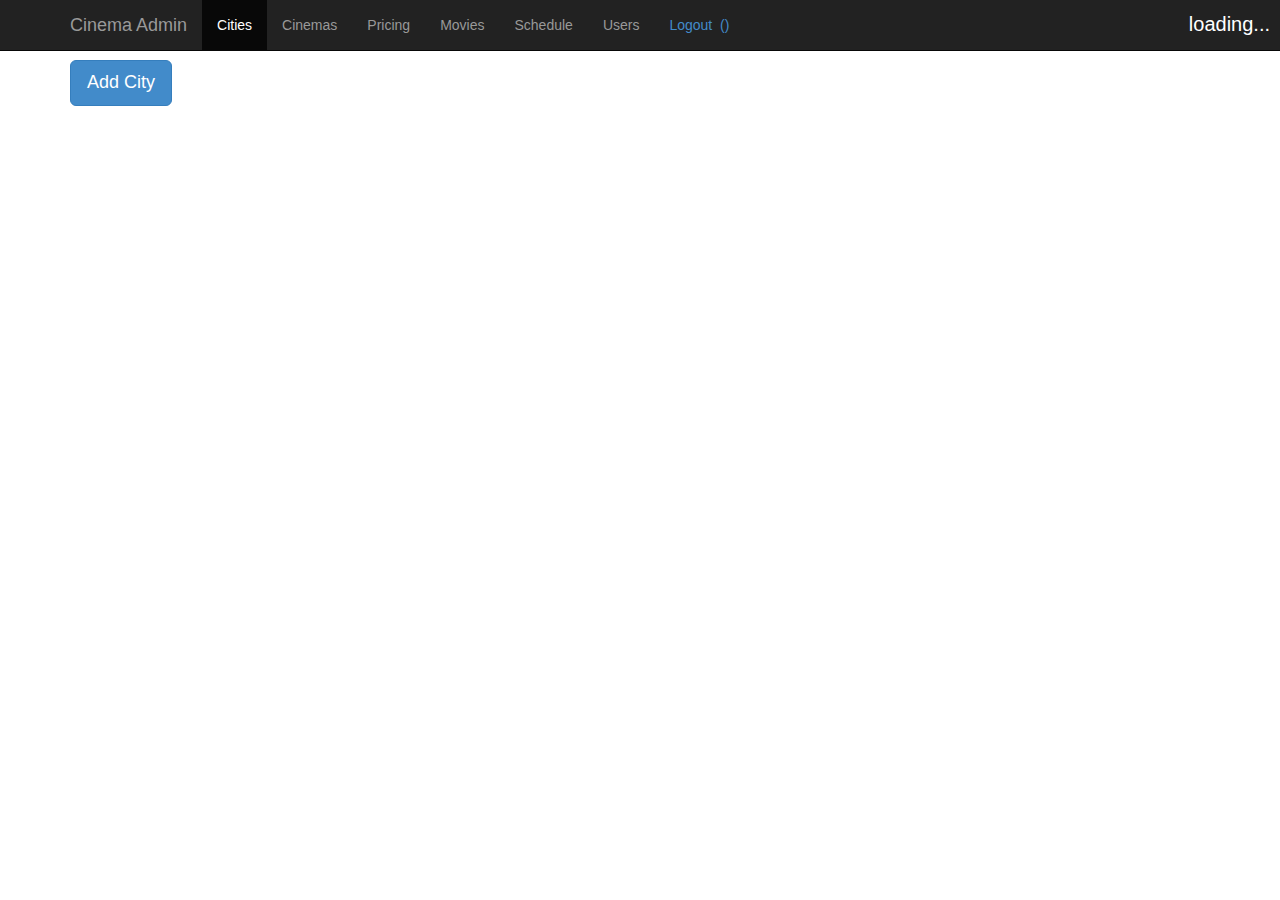
<file: admin/index.html>
<!DOCTYPE html>
<html lang="en">
  <head>
    <meta charset="utf-8">
    <meta name="viewport" content="width=device-width, initial-scale=1.0">
    <meta name="description" content="">
    <meta name="author" content="">
    <link rel="shortcut icon" href="./assets/ico/favicon.png">

    <title>Cinema Admin</title>

    <!-- Bootstrap core CSS -->
    <link href="./assets/css/bootstrap.min.css" rel="stylesheet">

    <!-- Custom styles for this template -->
    <link href="./assets/css/popcorn-admin.css" rel="stylesheet">
    
    
    

    <!-- HTML5 shim and Respond.js IE8 support of HTML5 elements and media queries -->
    <!--[if lt IE 9]>
      <script src="/assets/js/html5shiv.js"></script>
      <script src="/assets/js/respond.min.js"></script>
    <![endif]-->
  </head>

  <body  onLoad="GetApp();">
    <div class="navbar navbar-inverse navbar-fixed-top">
      <div class="container">
        <div class="navbar-header">
          <button type="button" class="navbar-toggle" data-toggle="collapse" data-target=".navbar-collapse">
            <span class="icon-bar"></span>
            <span class="icon-bar"></span>
            <span class="icon-bar"></span>
          </button>
          <a class="navbar-brand" href="#">Cinema Admin</a>
        </div>
        <div class="collapse navbar-collapse">
          <ul class="nav navbar-nav">
          	<li class="active"><a href="index.html">Cities</a></li>
            <li><a href="cinema.html">Cinemas</a></li>
            <li><a href="pricing.html">Pricing</a></li>
            <li><a href="movies.html">Movies</a></li>
            <li><a href="schedule.html">Schedule</a></li>
			<li><a href="users.html">Users</a></li>
 			<li class="colorRed"><a href="logout.html">Logout &nbsp;(<span class="adminName"></span>)</a></li>
          </ul>
        </div><!--/.nav-collapse -->        
      </div>
    </div>

    <div class="container">
      <div class="row">
        <div class="clear"></div>
         <div class="col-lg-12">
        <a id="addCity" href="javascript:void(0);" class="btn btn-primary btn-lg">Add City</a>
        </div>
         <div class="clear"></div>
        <div class="col-lg-12" id="todo-items">
        </div>
        
        
        
    </div><!-- /.container -->

		<!-- Modal -->
  <div class="modal fade" id="myModal" tabindex="-1" role="dialog" aria-labelledby="myModalLabel" aria-hidden="true">
    <div class="modal-dialog">
      <div class="modal-content">
        <div class="modal-header">
          <button type="button" class="close" data-dismiss="modal" aria-hidden="true">&times;</button>
          <h4 class="modal-title">Add City</h4>
        </div>
        <div class="modal-body">
        <div class="container">
        <div class="row">
             <div class="col-lg-12">
                <div class="col-lg-12">
                <div class="input-group col-lg-12">
                     <span class="label label-info">City Name </span> 
                    <input type="text" id="cityName" class="form-control" />
                </div>
               
                </div>
                </div>
                </div>
              <div class="clear"></div>
                  
                 </div>
             </div>
             </div>
        </div>
        <div class="modal-footer">
        <input type="hidden" id="cityId">
          <button type="button" class="btn btn-default" data-dismiss="modal">Cancel</button>
          <button type="button" class="btn btn-primary" id="add-item">Save</button>
        </div>
      </div><!-- /.modal-content -->
    </div><!-- /.modal-dialog -->
  </div><!-- /.modal -->
   <div class="loader">
      loading...
      </div>
    <!-- Bootstrap core JavaScript
    ================================================== -->
    <!-- Placed at the end of the document so the pages load faster -->
    <script src="./assets/js/jquery-2.0.3.min.js"></script>
    <script src="./assets/js/bootstrap.min.js"></script>
    <script src='./assets/js/MobileServices.Web-1.0.0.min.js'></script>
    <script type="text/javascript" src="./assets/js/ajaxupload.3.5.js" ></script>
    <script src="./assets/js/scripts_cities.js"></script>
    
  </body>
</html>
</file>
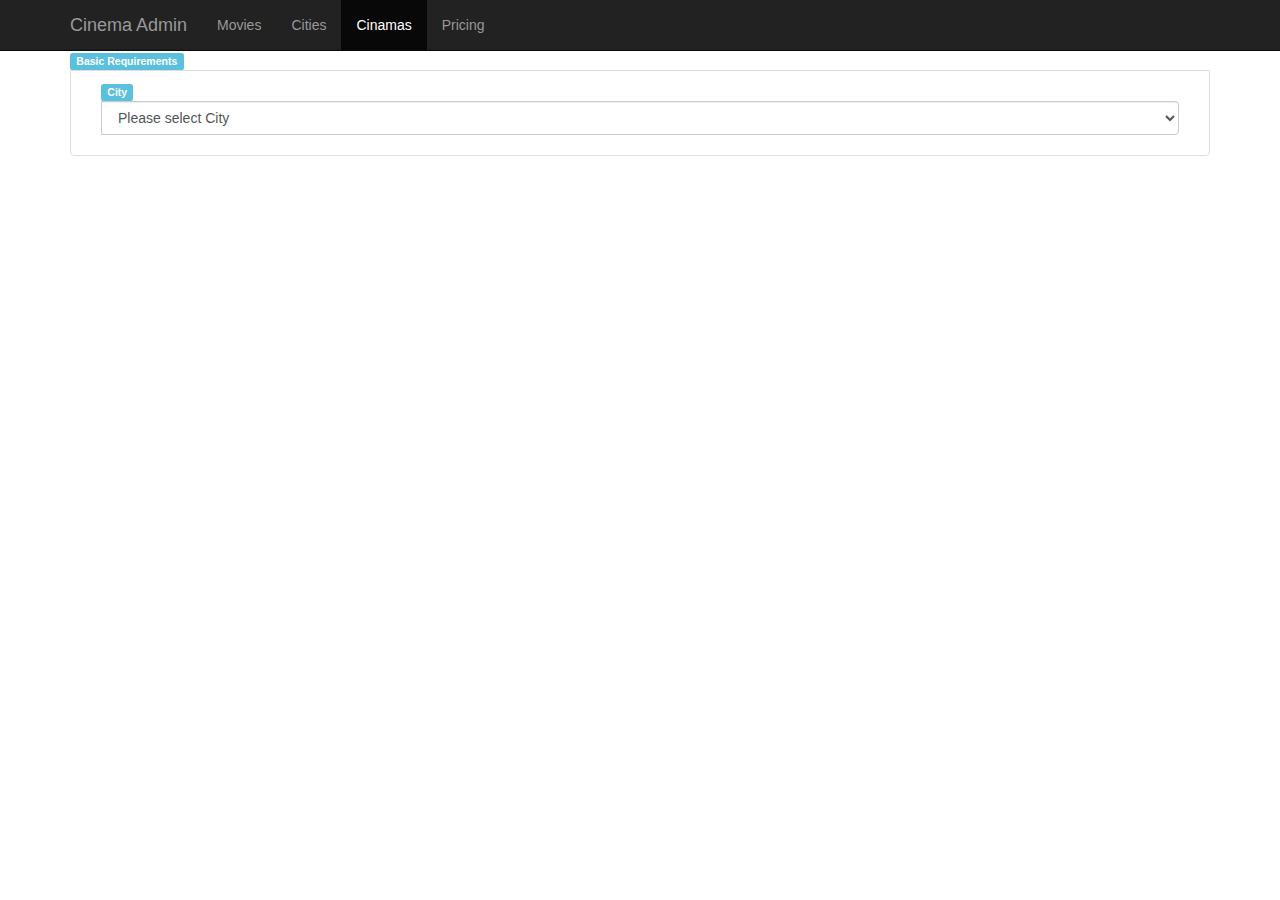
<file: cinema.html>
<!DOCTYPE html>
<html lang="en">
  <head>
    <meta charset="utf-8">
    <meta name="viewport" content="width=device-width, initial-scale=1.0">
    <meta name="description" content="">
    <meta name="author" content="">
    <link rel="shortcut icon" href="./assets/ico/favicon.png">

    <title>Cinema Admin</title>

    <!-- Bootstrap core CSS -->
    <link href="./assets/css/bootstrap.min.css" rel="stylesheet">

    <!-- Custom styles for this template -->
    <link href="./assets/css/popcorn-admin.css" rel="stylesheet">
    
    

    <!-- HTML5 shim and Respond.js IE8 support of HTML5 elements and media queries -->
    <!--[if lt IE 9]>
      <script src="/assets/js/html5shiv.js"></script>
      <script src="/assets/js/respond.min.js"></script>
    <![endif]-->
  </head>

  <body  onLoad="GetApp();">

    <div class="navbar navbar-inverse navbar-fixed-top">
      <div class="container">
        <div class="navbar-header">
          <button type="button" class="navbar-toggle" data-toggle="collapse" data-target=".navbar-collapse">
            <span class="icon-bar"></span>
            <span class="icon-bar"></span>
            <span class="icon-bar"></span>
          </button>
          <a class="navbar-brand" href="#">Cinema Admin</a>
        </div>
        <div class="collapse navbar-collapse">
          <ul class="nav navbar-nav">
            <li><a href="index.html">Movies</a></li>
            <li><a href="cities.html">Cities</a></li>
            <li class="active"><a href="cinema.html">Cinamas</a></li>
            <li><a href="pricing.html">Pricing</a></li>
          </ul>
        </div><!--/.nav-collapse -->        
      </div>
    </div>

    <div class="container">
      <div class="row">
      <div class="col-lg-12">
        <ul class="list-group">
        <span class="label label-info">Basic Requirements</span>
          <li class="list-group-item">
          	<div class="input-group col-lg-12">
                <span class="label label-info">City</span>
                <select name="city" id="city"  class="form-control">
                	<option>Please select City</option>
                </select>
            </div>
            	
            <div class="clear"></div>
          </li>
          
        </ul>
        </div>
        <div class="clear"></div>
        
        
        <div class="clear"></div>
         <div class="col-lg-12">
        <a id="addCinema" style="display:none;" href="javascript:void(0);" class="btn btn-primary btn-lg">Add Cinema</a>
        </div>
         <div class="clear"></div>
        <div class="col-lg-12" id="todo-items" style="display:none;">
        </div>
        
        
        
    </div><!-- /.container -->

		<!-- Modal -->
  <div class="modal fade" id="myModal" tabindex="-1" role="dialog" aria-labelledby="myModalLabel" aria-hidden="true">
    <div class="modal-dialog">
      <div class="modal-content">
        <div class="modal-header">
          <button type="button" class="close" data-dismiss="modal" aria-hidden="true">&times;</button>
          <h4 class="modal-title">Add Cinema</h4>
        </div>
        <div class="modal-body">
        <div class="container">
        <div class="row">
             <div class="col-lg-12">
                <div class="col-lg-12">
                <div class="input-group col-lg-12">
                     <span class="label label-info">Cinama Name </span> 
                    <input type="text" id="cinemaName" class="form-control" />
                </div>
                
                <div class="input-group col-lg-12">
                     <span class="label label-info">Cinema Contact</span> 
                    <input type="text" class="form-control" id="cinemaContact" />
                </div>
                <div class="input-group col-lg-12">
                         <span class="label label-info">Cinema Address</span> 
                       <textarea cols="10" rows="10" id="cinemaAddress" type="text" class="form-control"></textarea>
                            
                  </div>
                </div>
                </div>
                </div>
              <div class="clear"></div>
                  
                 </div>
             </div>
             </div>
        </div>
        <div class="modal-footer">
        <input type="hidden" id="cinemaId">
          <button type="button" class="btn btn-default" data-dismiss="modal">Cancel</button>
          <button type="button" class="btn btn-primary" id="add-item">Save</button>
        </div>
      </div><!-- /.modal-content -->
    </div><!-- /.modal-dialog -->
  </div><!-- /.modal -->
 	 <div class="loader">
      loading...
      </div>
    <!-- Bootstrap core JavaScript
    ================================================== -->
    <!-- Placed at the end of the document so the pages load faster -->
    <script src="./assets/js/jquery-2.0.3.min.js"></script>
    <script src="./assets/js/bootstrap.min.js"></script>
    <script src='./assets/js/MobileServices.Web-1.0.0.min.js'></script>
    <script type="text/javascript" src="./assets/js/ajaxupload.3.5.js" ></script>
    <script src="./assets/js/scripts_cinema.js"></script>
    
  </body>
</html>
</file>
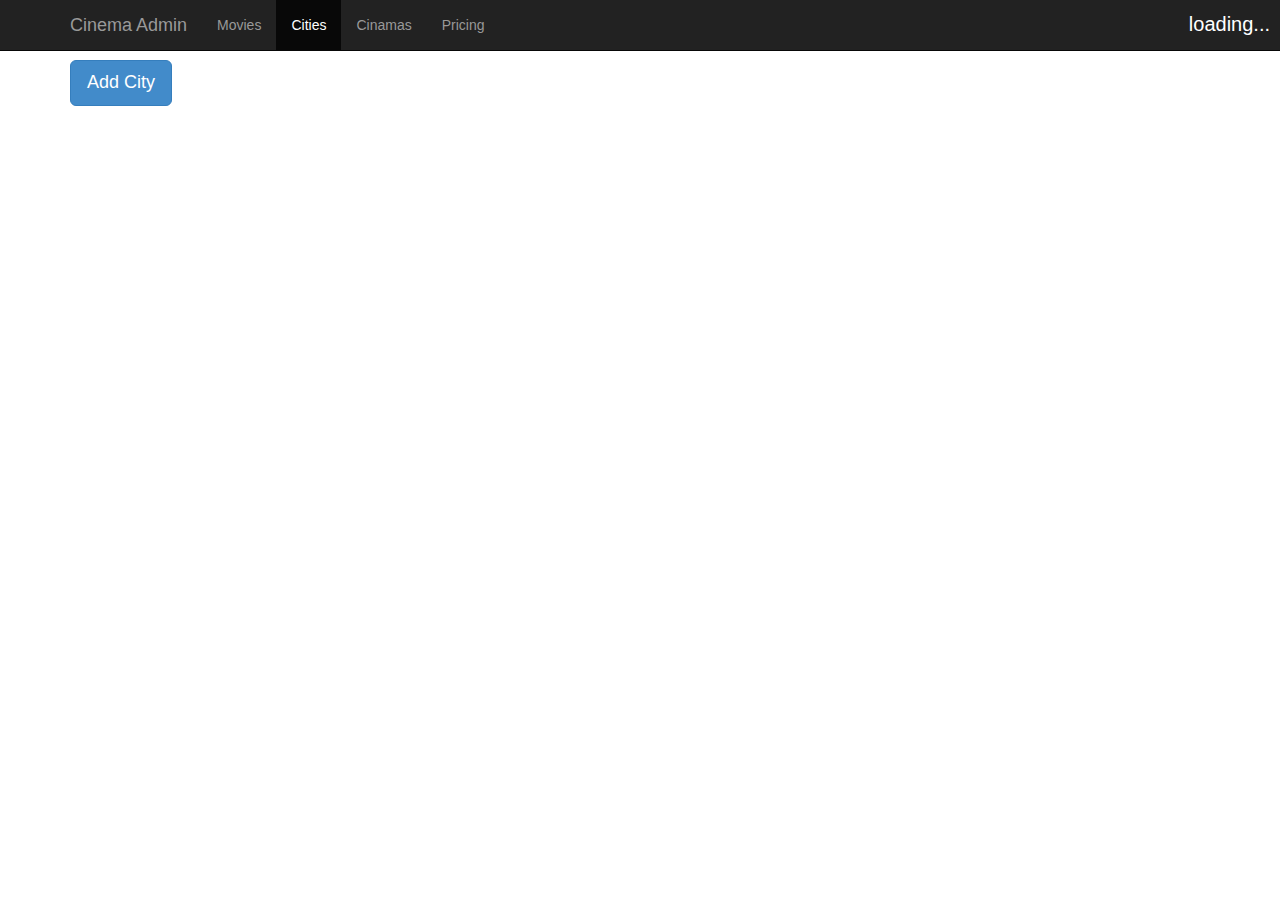
<file: cities.html>
<!DOCTYPE html>
<html lang="en">
  <head>
    <meta charset="utf-8">
    <meta name="viewport" content="width=device-width, initial-scale=1.0">
    <meta name="description" content="">
    <meta name="author" content="">
    <link rel="shortcut icon" href="./assets/ico/favicon.png">

    <title>Cinema Admin</title>

    <!-- Bootstrap core CSS -->
    <link href="./assets/css/bootstrap.min.css" rel="stylesheet">

    <!-- Custom styles for this template -->
    <link href="./assets/css/popcorn-admin.css" rel="stylesheet">
    
    

    <!-- HTML5 shim and Respond.js IE8 support of HTML5 elements and media queries -->
    <!--[if lt IE 9]>
      <script src="/assets/js/html5shiv.js"></script>
      <script src="/assets/js/respond.min.js"></script>
    <![endif]-->
  </head>

  <body  onLoad="GetApp();">
    <div class="navbar navbar-inverse navbar-fixed-top">
      <div class="container">
        <div class="navbar-header">
          <button type="button" class="navbar-toggle" data-toggle="collapse" data-target=".navbar-collapse">
            <span class="icon-bar"></span>
            <span class="icon-bar"></span>
            <span class="icon-bar"></span>
          </button>
          <a class="navbar-brand" href="#">Cinema Admin</a>
        </div>
        <div class="collapse navbar-collapse">
          <ul class="nav navbar-nav">
            <li><a href="index.html">Movies</a></li>
            <li class="active"><a href="cities.html">Cities</a></li>
            <li><a href="cinema.html">Cinamas</a></li>
            <li><a href="pricing.html">Pricing</a></li>
          </ul>
        </div><!--/.nav-collapse -->        
      </div>
    </div>

    <div class="container">
      <div class="row">
        <div class="clear"></div>
         <div class="col-lg-12">
        <a id="addCity" href="javascript:void(0);" class="btn btn-primary btn-lg">Add City</a>
        </div>
         <div class="clear"></div>
        <div class="col-lg-12" id="todo-items">
        </div>
        
        
        
    </div><!-- /.container -->

		<!-- Modal -->
  <div class="modal fade" id="myModal" tabindex="-1" role="dialog" aria-labelledby="myModalLabel" aria-hidden="true">
    <div class="modal-dialog">
      <div class="modal-content">
        <div class="modal-header">
          <button type="button" class="close" data-dismiss="modal" aria-hidden="true">&times;</button>
          <h4 class="modal-title">Add City</h4>
        </div>
        <div class="modal-body">
        <div class="container">
        <div class="row">
             <div class="col-lg-12">
                <div class="col-lg-12">
                <div class="input-group col-lg-12">
                     <span class="label label-info">City Name </span> 
                    <input type="text" id="cityName" class="form-control" />
                </div>
               
                </div>
                </div>
                </div>
              <div class="clear"></div>
                  
                 </div>
             </div>
             </div>
        </div>
        <div class="modal-footer">
        <input type="hidden" id="cityId">
          <button type="button" class="btn btn-default" data-dismiss="modal">Cancel</button>
          <button type="button" class="btn btn-primary" id="add-item">Save</button>
        </div>
      </div><!-- /.modal-content -->
    </div><!-- /.modal-dialog -->
  </div><!-- /.modal -->
   <div class="loader">
      loading...
      </div>
    <!-- Bootstrap core JavaScript
    ================================================== -->
    <!-- Placed at the end of the document so the pages load faster -->
    <script src="./assets/js/jquery-2.0.3.min.js"></script>
    <script src="./assets/js/bootstrap.min.js"></script>
    <script src='./assets/js/MobileServices.Web-1.0.0.min.js'></script>
    <script type="text/javascript" src="./assets/js/ajaxupload.3.5.js" ></script>
    <script src="./assets/js/scripts_cities.js"></script>
    
  </body>
</html>
</file>
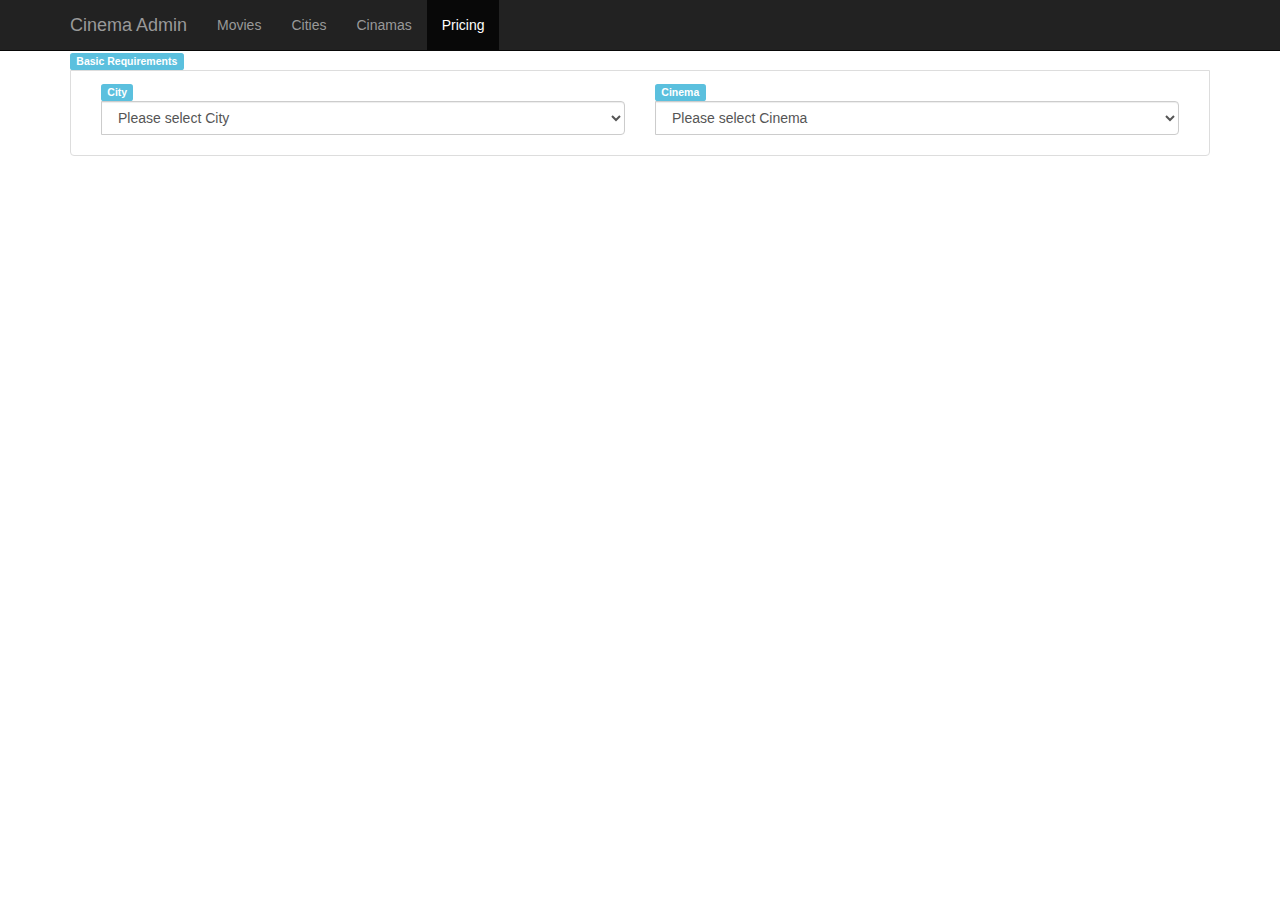
<file: pricing.html>
<!DOCTYPE html>
<html lang="en">
  <head>
    <meta charset="utf-8">
    <meta name="viewport" content="width=device-width, initial-scale=1.0">
    <meta name="description" content="">
    <meta name="author" content="">
    <link rel="shortcut icon" href="./assets/ico/favicon.png">

    <title>Cinema Admin</title>

    <!-- Bootstrap core CSS -->
    <link href="./assets/css/bootstrap.min.css" rel="stylesheet">

    <!-- Custom styles for this template -->
    <link href="./assets/css/popcorn-admin.css" rel="stylesheet">
    
    

    <!-- HTML5 shim and Respond.js IE8 support of HTML5 elements and media queries -->
    <!--[if lt IE 9]>
      <script src="/assets/js/html5shiv.js"></script>
      <script src="/assets/js/respond.min.js"></script>
    <![endif]-->
  </head>

  <body  onLoad="GetApp();">

    <div class="navbar navbar-inverse navbar-fixed-top">
      <div class="container">
        <div class="navbar-header">
          <button type="button" class="navbar-toggle" data-toggle="collapse" data-target=".navbar-collapse">
            <span class="icon-bar"></span>
            <span class="icon-bar"></span>
            <span class="icon-bar"></span>
          </button>
          <a class="navbar-brand" href="#">Cinema Admin</a>
        </div>
        <div class="collapse navbar-collapse">
          <ul class="nav navbar-nav">
            <li><a href="index.html">Movies</a></li>
            <li><a href="cities.html">Cities</a></li>
            <li ><a href="cinema.html">Cinamas</a></li>
            <li class="active"><a href="pricing.html">Pricing</a></li>
          </ul>
        </div><!--/.nav-collapse -->        
      </div>
    </div>

    <div class="container">
      <div class="row">
      <div class="col-lg-12">
        <ul class="list-group">
        <span class="label label-info">Basic Requirements</span>
          <li class="list-group-item">
          	<div class="input-group col-lg-6">
                <span class="label label-info">City</span>
                <select name="city" id="city"  class="form-control">
                	<option>Please select City</option>
                </select>
            </div>
            <div class="input-group col-lg-6">
                <span class="label label-info">Cinema</span>
                <select name="cinema" id="cinema"  class="form-control">
                	<option>Please select Cinema</option>
                </select>
            </div>
            	
            <div class="clear"></div>
          </li>
          
        </ul>
        </div>
        <div class="clear"></div>
        
        
        <div class="clear"></div>
         <div class="col-lg-12">
        <a id="addPricing" style="display:none;" href="javascript:void(0);" class="btn btn-primary btn-lg">Add Pricing</a>
        </div>
         <div class="clear"></div>
        <div class="col-lg-12" id="todo-items" style="display:none;">
        </div>
        
        
        
    </div><!-- /.container -->

		<!-- Modal -->
  <div class="modal fade" id="myModal" tabindex="-1" role="dialog" aria-labelledby="myModalLabel" aria-hidden="true">
    <div class="modal-dialog">
      <div class="modal-content">
        <div class="modal-header">
          <button type="button" class="close" data-dismiss="modal" aria-hidden="true">&times;</button>
          <h4 class="modal-title">Add Pricing</h4>
        </div>
        <div class="modal-body">
        <div class="container">
        <div class="row">
             <div class="col-lg-12">
                <div class="col-lg-12">
                <div class="input-group col-lg-12">
                     <span class="label label-info">Pricing Name </span> 
                    <input type="text" id="pricingName" class="form-control" />
                </div>
                
                <div class="input-group col-lg-12">
                     <span class="label label-info">Pricing Amount</span> 
                    <input type="text" class="form-control" id="pricingAmount" />
                </div>
                </div>
                </div>
                </div>
              <div class="clear"></div>
                  
                 </div>
             </div>
             </div>
        </div>
        <div class="modal-footer">
        <input type="hidden" id="pricingId">
          <button type="button" class="btn btn-default" data-dismiss="modal">Cancel</button>
          <button type="button" class="btn btn-primary" id="add-item">Save</button>
        </div>
      </div><!-- /.modal-content -->
    </div><!-- /.modal-dialog -->
  </div><!-- /.modal -->
   <div class="loader">
      loading...
      </div>
    <!-- Bootstrap core JavaScript
    ================================================== -->
    <!-- Placed at the end of the document so the pages load faster -->
    <script src="./assets/js/jquery-2.0.3.min.js"></script>
    <script src="./assets/js/bootstrap.min.js"></script>
    <script src='./assets/js/MobileServices.Web-1.0.0.min.js'></script>
    <script type="text/javascript" src="./assets/js/ajaxupload.3.5.js" ></script>
    <script src="./assets/js/scripts_pricing.js"></script>
    
  </body>
</html>
</file>
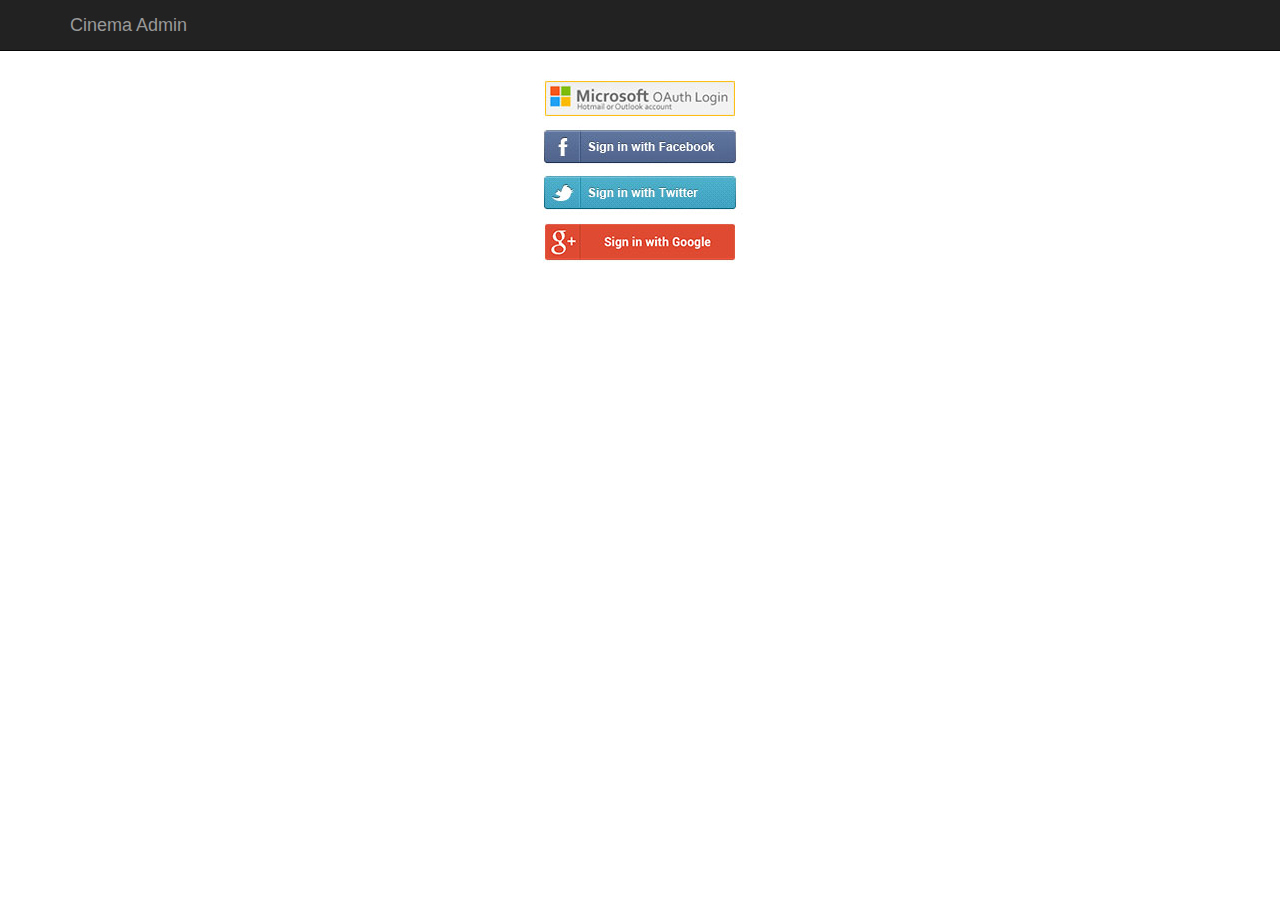
<file: admin/cinema.html>
<!DOCTYPE html>
<html lang="en">
  <head>
    <meta charset="utf-8">
    <meta name="viewport" content="width=device-width, initial-scale=1.0">
    <meta name="description" content="">
    <meta name="author" content="">
    <link rel="shortcut icon" href="./assets/ico/favicon.png">

    <title>Cinema Admin</title>

    <!-- Bootstrap core CSS -->
    <link href="./assets/css/bootstrap.min.css" rel="stylesheet">

    <!-- Custom styles for this template -->
    <link href="./assets/css/popcorn-admin.css" rel="stylesheet">
    
    

    <!-- HTML5 shim and Respond.js IE8 support of HTML5 elements and media queries -->
    <!--[if lt IE 9]>
      <script src="/assets/js/html5shiv.js"></script>
      <script src="/assets/js/respond.min.js"></script>
    <![endif]-->
  </head>

  <body  onLoad="GetApp();">

    <div class="navbar navbar-inverse navbar-fixed-top">
      <div class="container">
        <div class="navbar-header">
          <button type="button" class="navbar-toggle" data-toggle="collapse" data-target=".navbar-collapse">
            <span class="icon-bar"></span>
            <span class="icon-bar"></span>
            <span class="icon-bar"></span>
          </button>
          <a class="navbar-brand" href="#">Cinema Admin</a>
        </div>
        <div class="collapse navbar-collapse">
          <ul class="nav navbar-nav">
            <li><a href="index.html">Cities</a></li>
            <li class="active"><a href="cinema.html">Cinemas</a></li>
            <li><a href="pricing.html">Pricing</a></li>
            <li><a href="movies.html">Movies</a></li>
            <li><a href="schedule.html">Schedule</a></li>
			<li><a href="users.html">Users</a></li>
 <li class="colorRed"><a href="logout.html">Logout &nbsp;(<span class="adminName"></span>)</a></li>
          </ul>
        </div><!--/.nav-collapse -->        
      </div>
    </div>

    <div class="container">
      <div class="row">
      <div class="col-lg-12">
        <ul class="list-group">
        <span class="label label-info">Basic Requirements</span>
          <li class="list-group-item">
          	<div class="input-group col-lg-12">
                <span class="label label-info">City</span>
                <select name="city" id="city"  class="form-control">
                	<option>Please select City</option>
                </select>
            </div>
            	
            <div class="clear"></div>
          </li>
          
        </ul>
        </div>
        <div class="clear"></div>
        
        
        <div class="clear"></div>
         <div class="col-lg-12">
        <a id="addCinema" style="display:none;" href="javascript:void(0);" class="btn btn-primary btn-lg">Add Cinema</a>
        </div>
         <div class="clear"></div>
        <div class="col-lg-12" id="todo-items" style="display:none;">
        </div>
        
        
        
    </div><!-- /.container -->

		<!-- Modal -->
  <div class="modal fade" id="myModal" tabindex="-1" role="dialog" aria-labelledby="myModalLabel" aria-hidden="true">
    <div class="modal-dialog">
      <div class="modal-content">
        <div class="modal-header">
          <button type="button" class="close" data-dismiss="modal" aria-hidden="true">&times;</button>
          <h4 class="modal-title">Add Cinema</h4>
        </div>
        <div class="modal-body">
        <div class="container">
        <div class="row">
             <div class="col-lg-12">
                <div class="col-lg-12">
                <div class="input-group col-lg-12">
                     <span class="label label-info">Cinama Name </span> 
                    <input type="text" id="cinemaName" class="form-control" />
                </div>
                
                <div class="input-group col-lg-12">
                     <span class="label label-info">Cinema Contact</span> 
                    <input type="text" class="form-control" id="cinemaContact" />
                </div>
                <div class="input-group col-lg-12">
                         <span class="label label-info">Cinema Address</span> 
                       <textarea cols="10" rows="10" id="cinemaAddress" type="text" class="form-control"></textarea>
                            
                  </div>
                </div>
                </div>
                </div>
              <div class="clear"></div>
                  
                 </div>
             </div>
             </div>
        </div>
        <div class="modal-footer">
        <input type="hidden" id="cinemaId">
          <button type="button" class="btn btn-default" data-dismiss="modal">Cancel</button>
          <button type="button" class="btn btn-primary" id="add-item">Save</button>
        </div>
      </div><!-- /.modal-content -->
    </div><!-- /.modal-dialog -->
  </div><!-- /.modal -->
 	 <div class="loader">
      loading...
      </div>
    <!-- Bootstrap core JavaScript
    ================================================== -->
    <!-- Placed at the end of the document so the pages load faster -->
    <script src="./assets/js/jquery-2.0.3.min.js"></script>
    <script src="./assets/js/bootstrap.min.js"></script>
    <script src='./assets/js/MobileServices.Web-1.0.0.min.js'></script>
    <script type="text/javascript" src="./assets/js/ajaxupload.3.5.js" ></script>
    <script src="./assets/js/scripts_cinema.js"></script>
    
  </body>
</html>
</file>
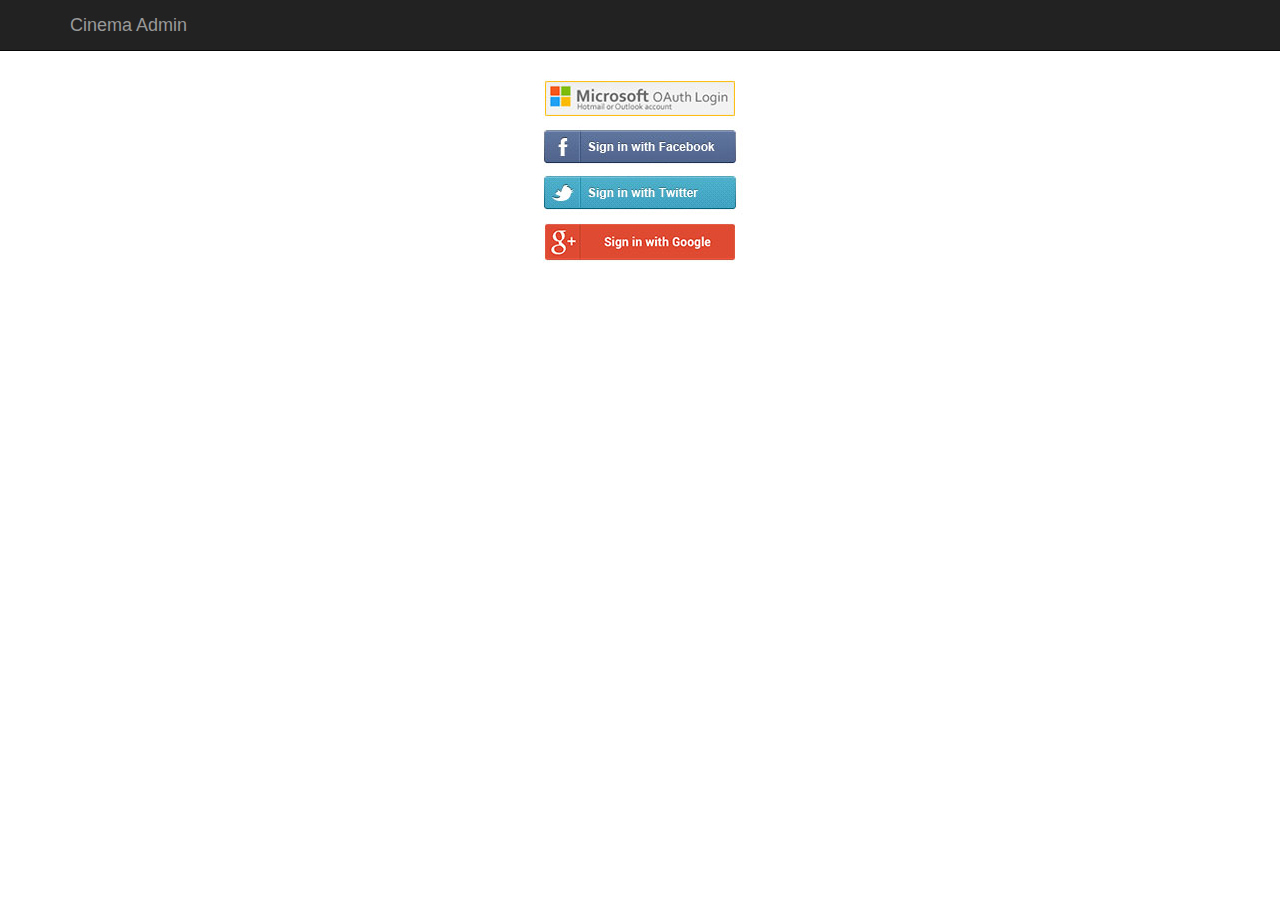
<file: admin/login.html>
<!DOCTYPE html>
<html lang="en">
  <head>
    <meta charset="utf-8">
    <meta name="viewport" content="width=device-width, initial-scale=1.0">
    <meta name="description" content="">
    <meta name="author" content="">
    <link rel="shortcut icon" href="./assets/ico/favicon.png">

    <title>Cinema Admin</title>

    <!-- Bootstrap core CSS -->
    <link href="./assets/css/bootstrap.min.css" rel="stylesheet">

    <!-- Custom styles for this template -->
    <link href="./assets/css/popcorn-admin.css" rel="stylesheet">
    
    

    <!-- HTML5 shim and Respond.js IE8 support of HTML5 elements and media queries -->
    <!--[if lt IE 9]>
      <script src="/assets/js/html5shiv.js"></script>
      <script src="/assets/js/respond.min.js"></script>
    <![endif]-->
  </head>

  <body  onLoad="GetApp();">
    <div class="navbar navbar-inverse navbar-fixed-top">
      <div class="container">
        <div class="navbar-header">
          <button type="button" class="navbar-toggle" data-toggle="collapse" data-target=".navbar-collapse">
            <span class="icon-bar"></span>
            <span class="icon-bar"></span>
            <span class="icon-bar"></span>
          </button>
          <a class="navbar-brand" href="#">Cinema Admin</a>
        </div>
        <div class="collapse navbar-collapse">
          <ul class="nav navbar-nav">
          </ul>
        </div><!--/.nav-collapse -->        
      </div>
    </div>

    <div class="container">
      <div class="row">
        <div class="clear"></div>
         <div class="col-lg-12">
        </div>
         <div class="clear"></div>
        <div class="col-lg-12" id="todo-items" align="center">
       
        	<img src="assets/images/login.jpg" usemap="#Map">
            <map name="Map">
             <area id="micro" shape="rect" coords="11,11,200,44" href="javascript:void(0);">
             <area id="fb" shape="rect" coords="10,62,203,91"  href="javascript:void(0);">
             <area id="twt" shape="rect" coords="12,105,200,138"  href="javascript:void(0);">
             <area id="google" shape="rect" coords="10,154,199,189"  href="javascript:void(0);">
            </map>
            
        </div>
        
        
        
    </div><!-- /.container -->

		<!-- Modal -->
  <!-- /.modal-content -->
    </div><!-- /.modal-dialog -->
  </div><!-- /.modal -->
   <div class="loader hideMe">
      loading...
      </div>
    <!-- Bootstrap core JavaScript
    ================================================== -->
    <!-- Placed at the end of the document so the pages load faster -->
    <script src="./assets/js/jquery-2.0.3.min.js"></script>
    <script src="./assets/js/bootstrap.min.js"></script>
    <script src='./assets/js/MobileServices.Web-1.0.0.min.js'></script>
    <script type="text/javascript" src="./assets/js/ajaxupload.3.5.js" ></script>
    <script src="./assets/js/scripts_login.js"></script>
    
  </body>
</html>
</file>
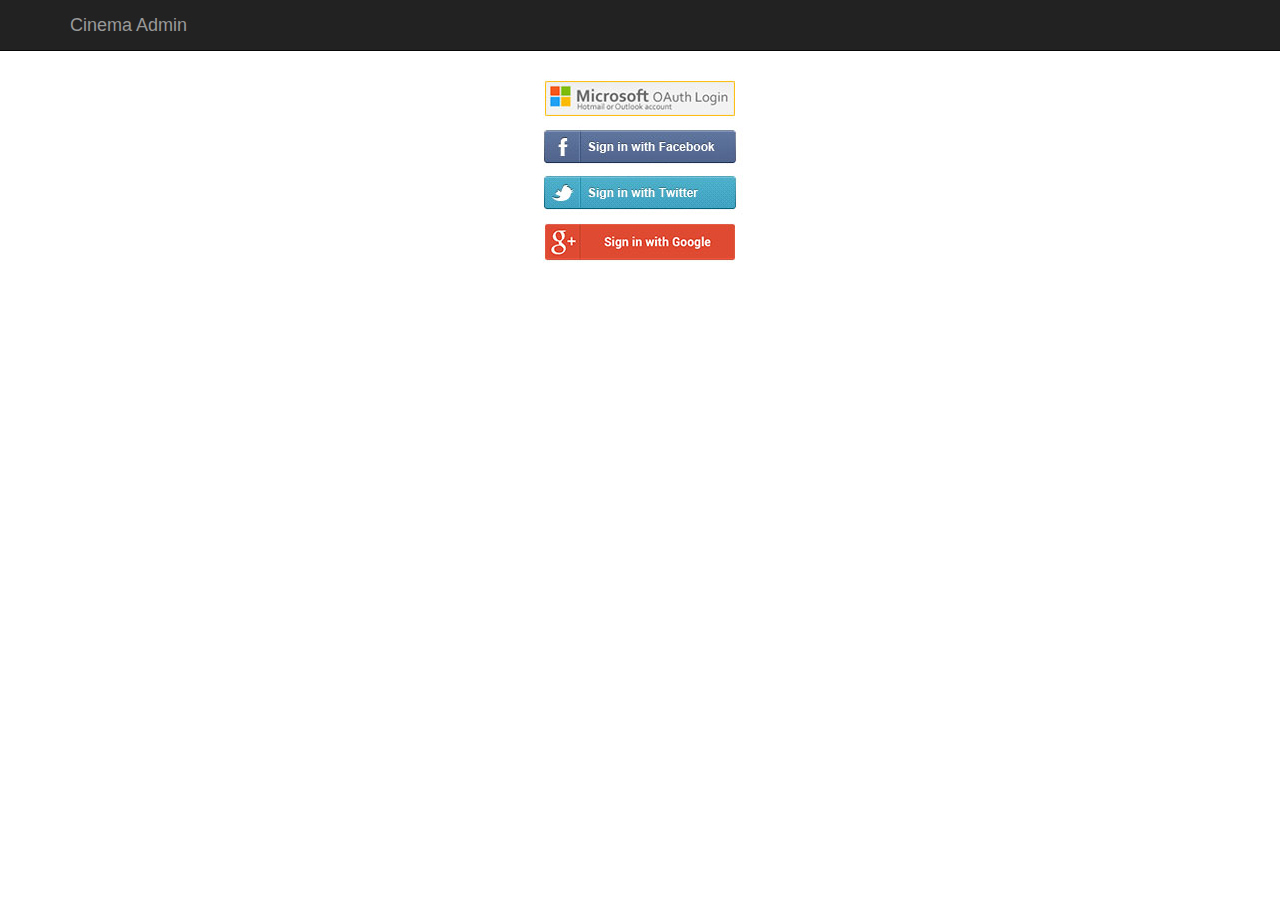
<file: admin/logout.html>
<!DOCTYPE html PUBLIC "-//W3C//DTD XHTML 1.0 Transitional//EN" "http://www.w3.org/TR/xhtml1/DTD/xhtml1-transitional.dtd">
<html xmlns="http://www.w3.org/1999/xhtml">
<head>
<meta http-equiv="Content-Type" content="text/html; charset=utf-8" />
<title>Untitled Document</title>
</head>

<body>
<script>
	localStorage.removeItem('userId');
	localStorage.removeItem('mobileServiceAuthenticationToken');
	localStorage.removeItem('userName');
	top.location.href = 'login.html';
</script>
</body>
</html>
</file>
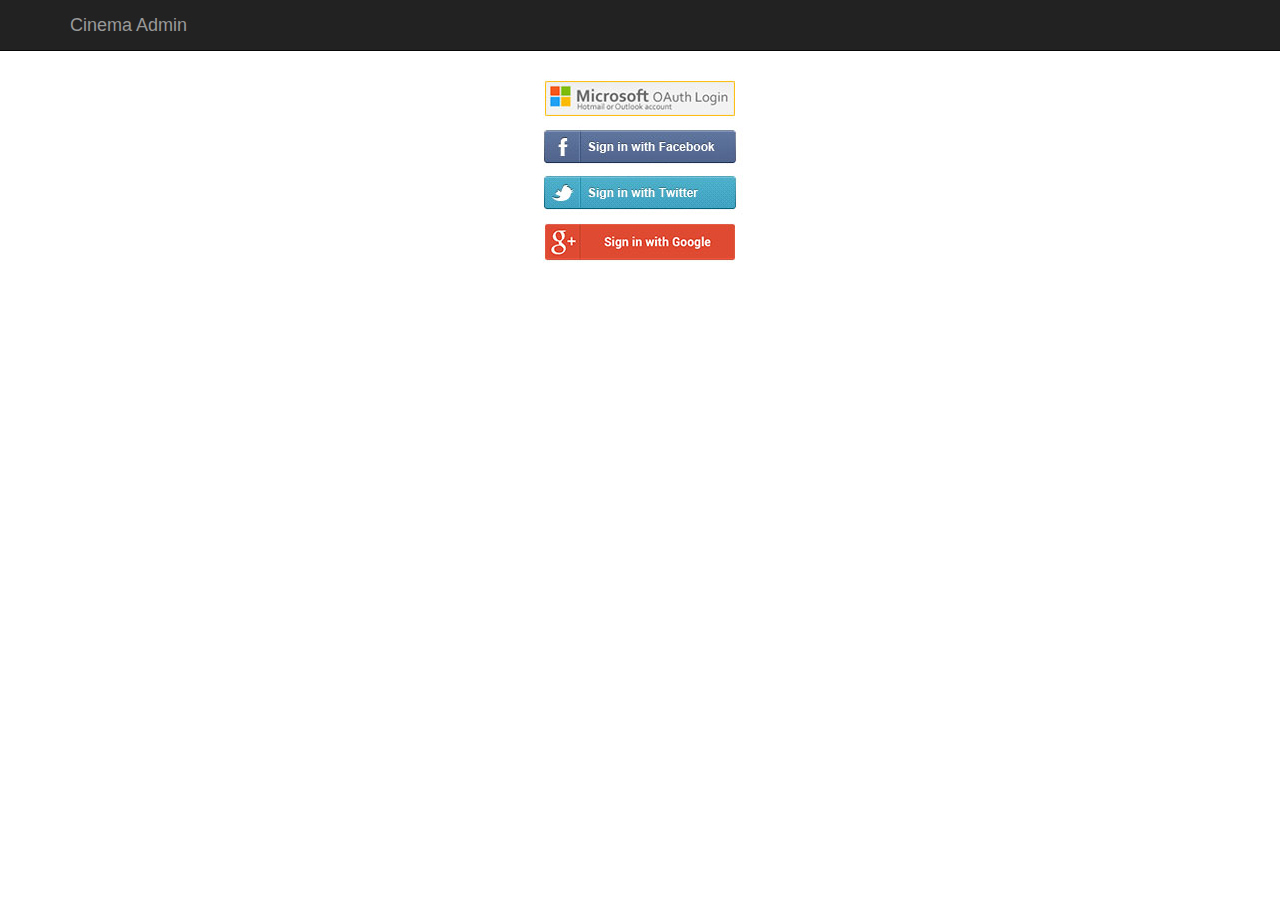
<file: admin/movies.html>
<!DOCTYPE html>
<html lang="en">
  <head>
    <meta charset="utf-8">
    <meta name="viewport" content="width=device-width, initial-scale=1.0">
    <meta name="description" content="">
    <meta name="author" content="">
    <link rel="shortcut icon" href="./assets/ico/favicon.png">
	
    
    <title>Cinema Admin</title>

    <!-- Bootstrap core CSS -->
    <link href="./assets/css/bootstrap.min.css" rel="stylesheet">

    <!-- Custom styles for this template -->
    <link href="./assets/css/popcorn-admin.css" rel="stylesheet">
   

    <!-- HTML5 shim and Respond.js IE8 support of HTML5 elements and media queries -->
    <!--[if lt IE 9]>
      <script src="/assets/js/html5shiv.js"></script>
      <script src="/assets/js/respond.min.js"></script>
    <![endif]-->
  </head>

  <body  onLoad="GetApp();">
    <div class="navbar navbar-inverse navbar-fixed-top">
      <div class="container">
        <div class="navbar-header">
          <button type="button" class="navbar-toggle" data-toggle="collapse" data-target=".navbar-collapse">
            <span class="icon-bar"></span>
            <span class="icon-bar"></span>
            <span class="icon-bar"></span>
          </button>
          <a class="navbar-brand" href="#">Cinema Admin</a>
        </div>
        <div class="collapse navbar-collapse">
          <ul class="nav navbar-nav">
            <li><a href="index.html">Cities</a></li>
            <li><a href="cinema.html">Cinemas</a></li>
            <li><a href="pricing.html">Pricing</a></li>
            <li class="active"><a href="movies.html">Movies</a></li>
            <li><a href="schedule.html">Schedule</a></li>
<li><a href="users.html">Users</a></li>
            <li class="colorRed"><a href="logout.html">Logout &nbsp;(<span class="adminName"></span>)</a></li>
          </ul>
        </div><!--/.nav-collapse -->        
      </div>
    </div>

    <div class="container">
      <div class="row">
      <div class="col-lg-12">
        <ul class="list-group">
        <span class="label label-info">Basic Requirements</span>
          <li class="list-group-item">
          	<div class="input-group col-lg-6">
                <span class="label label-info">City</span>
                <select name="city" id="city"  class="form-control">
                	<option>Please select City</option>
                </select>
            </div>
            	<div class="input-group col-lg-6">
                <span class="label label-info">Cinema</span>
                <select name="cinema" id="cinema"  class="form-control">
                	<option>Please select Cinema</option>
                </select>
            </div>
            <div class="clear"></div>
          </li>
        </ul>
        </div>
        <div class="clear"></div>
        
        
        <div class="clear"></div>
         <div class="col-lg-12">
        <a id="addMovies" style="display:none;" href="javascript:void(0);" class="btn btn-primary btn-lg">Add Movie</a>
        </div>
         <div class="clear"></div>
        <div class="col-lg-12" id="todo-items" style="display:none;">
        </div>
        
        
        
    </div><!-- /.container -->

		<!-- Modal -->
  <div class="modal fade" id="myModal" tabindex="-1" role="dialog" aria-labelledby="myModalLabel" aria-hidden="true">
    <div class="modal-dialog">
      <div class="modal-content">
        <div class="modal-header">
          <button type="button" class="close" data-dismiss="modal" aria-hidden="true">&times;</button>
          <h4 class="modal-title">Add Movie</h4>
        </div>
        <div class="modal-body">
        <div class="container">
        <div class="row">
             <div class="col-lg-12">
                <div class="col-lg-4">
                     <div class="col-lg-12">
                    <img src="assets/images/icon.jpg" width="140" height="209" id="upload">
                    <span id="status"></span>
                    <input type="hidden" id="movieImage" >
                    </div>
                </div>
                <div class="col-lg-8">
                <div class="input-group col-lg-8">
                     <span class="label label-info">Movie Title</span> 
                    <input type="text" id="movieName" class="form-control" />
                </div>
                <div class="input-group col-lg-4">
                     <div class="checkbox">
                                <label>
                                  <input type="checkbox" id="movie3d"> 3D
                                </label>
                      </div>
                </div>
                <div class="input-group col-lg-12">
                     <span class="label label-info">Cast</span> 
                    <input type="text"  id="movieCast" class="form-control" />
                </div>               
                <div class="input-group col-lg-12">
                     <span class="label label-info">Genre (Comma Seperated)</span> 
                    <input type="text" class="form-control" id="movieGenre" />
                </div>
                <div class="input-group col-lg-6">
                                <span class="label label-info">HH</span> 
                                <input maxlength="2"  id="movieDurationHH" type="text" class="form-control" />
                 </div> 
                 <div class="input-group col-lg-6"> 
                                <span class="label label-info">MM</span> 
                                <input  maxlength="2"  id="movieDurationMM" type="text" class="form-control" />
                   </div>
                      
                </div>
                </div>
                </div>
              <div class="clear"></div>
                 <div class="input-group col-lg-12">
                         <span class="label label-info">Price PKR</span> 
                       <select id="moviePrice" type="text" class="form-control">
                            <option>Please select Price</option>
                        </select>
                  </div>
                   <div class="input-group col-lg-12">
                     <span class="label label-info">Movie Trailer URL</span> 
                    <input type="text" class="form-control" placeholder="e.g. YouTube, Vimeo, DailyMotion, Facebook" id="movieTralier" />
               	 </div>
                
                  <div class="input-group col-lg-12">
                         <span class="label label-info">Synopsis</span> 
                       <textarea cols="10" rows="10" id="movieSynopsis" type="text" class="form-control"></textarea>
                            
                  </div>
               
                 <div class="clear"></div>
                 <div class="col-lg-12">
                        <div class="checkbox">
                            <label>
                              <input id="movieUpcoming" type="checkbox"> Up Coming
                            </label>
                        </div>
                 </div>
             </div>
             </div>
        </div>
        <div class="modal-footer">
        <input type="hidden" id="movieId">
          <button type="button" class="btn btn-default" data-dismiss="modal">Cancel</button>
          <button type="button" class="btn btn-primary" id="add-item">Save</button>
        </div>
      </div><!-- /.modal-content -->
    </div><!-- /.modal-dialog -->
  </div><!-- /.modal -->
      <div class="loader">
      loading...
      </div>
    <!-- Bootstrap core JavaScript
    ================================================== -->
    <!-- Placed at the end of the document so the pages load faster -->
    <script src="./assets/js/jquery-2.0.3.min.js"></script>
    <script src="./assets/js/bootstrap.min.js"></script>
    <script src='./assets/js/MobileServices.Web-1.0.0.min.js'></script>
    <script src='./assets/js/time.js'></script>
    <script type="text/javascript" src="./assets/js/ajaxupload.3.5.js" ></script>
    <script src="assets/js/scripts_movies.js"></script>
    
  </body>
</html>
</file>
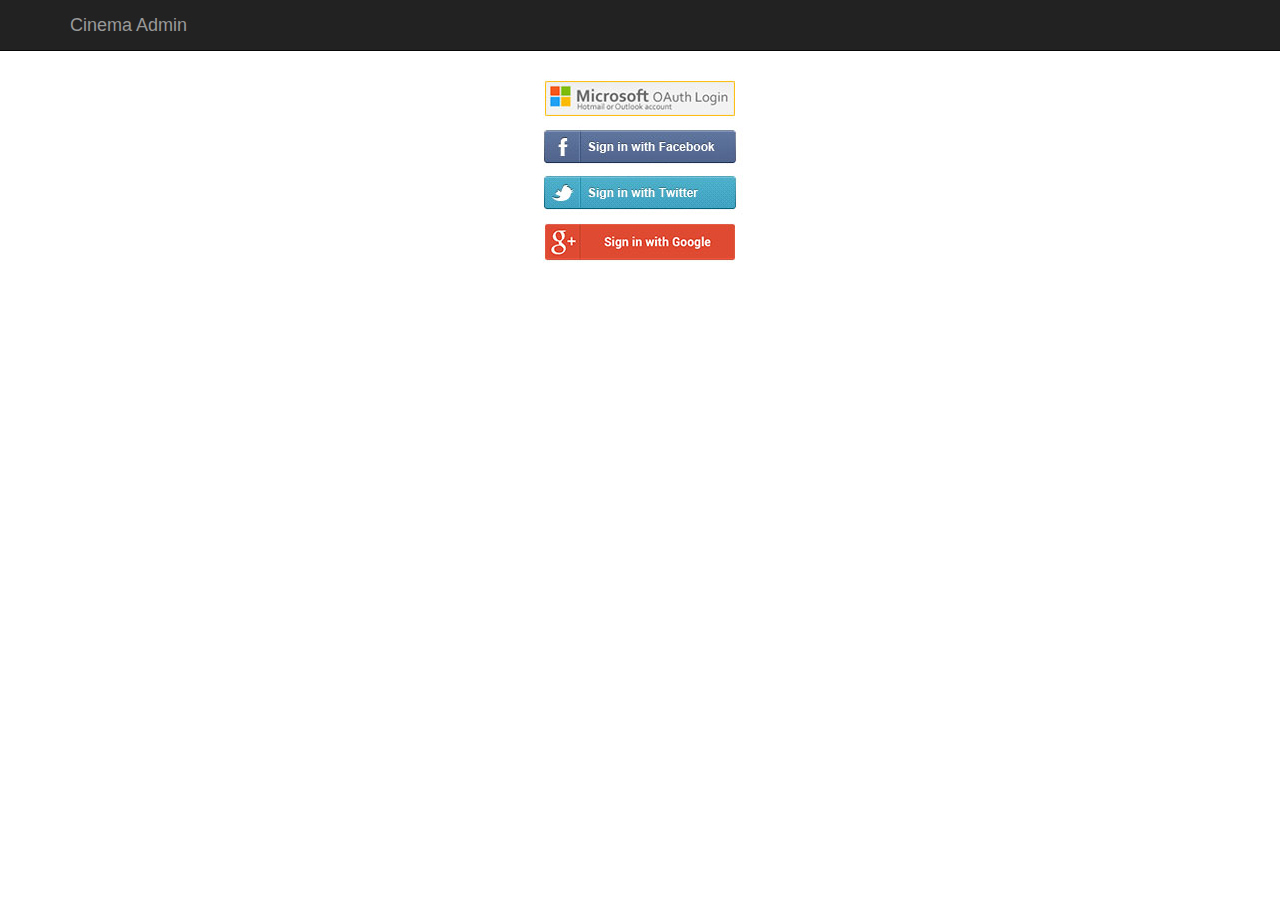
<file: admin/pricing.html>
<!DOCTYPE html>
<html lang="en">
  <head>
    <meta charset="utf-8">
    <meta name="viewport" content="width=device-width, initial-scale=1.0">
    <meta name="description" content="">
    <meta name="author" content="">
    <link rel="shortcut icon" href="./assets/ico/favicon.png">

    <title>Cinema Admin</title>

    <!-- Bootstrap core CSS -->
    <link href="./assets/css/bootstrap.min.css" rel="stylesheet">

    <!-- Custom styles for this template -->
    <link href="./assets/css/popcorn-admin.css" rel="stylesheet">
    
    

    <!-- HTML5 shim and Respond.js IE8 support of HTML5 elements and media queries -->
    <!--[if lt IE 9]>
      <script src="/assets/js/html5shiv.js"></script>
      <script src="/assets/js/respond.min.js"></script>
    <![endif]-->
  </head>

  <body  onLoad="GetApp();">

    <div class="navbar navbar-inverse navbar-fixed-top">
      <div class="container">
        <div class="navbar-header">
          <button type="button" class="navbar-toggle" data-toggle="collapse" data-target=".navbar-collapse">
            <span class="icon-bar"></span>
            <span class="icon-bar"></span>
            <span class="icon-bar"></span>
          </button>
          <a class="navbar-brand" href="#">Cinema Admin</a>
        </div>
        <div class="collapse navbar-collapse">
          <ul class="nav navbar-nav">
           <li><a href="index.html">Cities</a></li>
            <li><a href="cinema.html">Cinemas</a></li>
            <li class="active"><a href="pricing.html">Pricing</a></li>
            <li><a href="movies.html">Movies</a></li>
            <li><a href="schedule.html">Schedule</a></li>
<li><a href="users.html">Users</a></li>
 <li class="colorRed"><a href="logout.html">Logout &nbsp;(<span class="adminName"></span>)</a></li>
          </ul>
        </div><!--/.nav-collapse -->        
      </div>
    </div>

    <div class="container">
      <div class="row">
      <div class="col-lg-12">
        <ul class="list-group">
        <span class="label label-info">Basic Requirements</span>
          <li class="list-group-item">
          	<div class="input-group col-lg-6">
                <span class="label label-info">City</span>
                <select name="city" id="city"  class="form-control">
                	<option>Please select City</option>
                </select>
            </div>
            <div class="input-group col-lg-6">
                <span class="label label-info">Cinema</span>
                <select name="cinema" id="cinema"  class="form-control">
                	<option>Please select Cinema</option>
                </select>
            </div>
            	
            <div class="clear"></div>
          </li>
          
        </ul>
        </div>
        <div class="clear"></div>
        
        
        <div class="clear"></div>
         <div class="col-lg-12">
        <a id="addPricing" style="display:none;" href="javascript:void(0);" class="btn btn-primary btn-lg">Add Pricing</a>
        </div>
         <div class="clear"></div>
        <div class="col-lg-12" id="todo-items" style="display:none;">
        </div>
        
        
        
    </div><!-- /.container -->

		<!-- Modal -->
  <div class="modal fade" id="myModal" tabindex="-1" role="dialog" aria-labelledby="myModalLabel" aria-hidden="true">
    <div class="modal-dialog">
      <div class="modal-content">
        <div class="modal-header">
          <button type="button" class="close" data-dismiss="modal" aria-hidden="true">&times;</button>
          <h4 class="modal-title">Add Pricing</h4>
        </div>
        <div class="modal-body">
        <div class="container">
        <div class="row">
             <div class="col-lg-12">
                <div class="col-lg-12">
                <div class="input-group col-lg-12">
                     <span class="label label-info">Pricing Name </span> 
                    <input type="text" id="pricingName" class="form-control" />
                </div>
                
                <div class="input-group col-lg-12">
                     <span class="label label-info">Pricing Amount</span> 
                    <input type="text" class="form-control" id="pricingAmount" />
                </div>
                </div>
                </div>
                </div>
              <div class="clear"></div>
                  
                 </div>
             </div>
             </div>
        </div>
        <div class="modal-footer">
        <input type="hidden" id="pricingId">
          <button type="button" class="btn btn-default" data-dismiss="modal">Cancel</button>
          <button type="button" class="btn btn-primary" id="add-item">Save</button>
        </div>
      </div><!-- /.modal-content -->
    </div><!-- /.modal-dialog -->
  </div><!-- /.modal -->
   <div class="loader">
      loading...
      </div>
    <!-- Bootstrap core JavaScript
    ================================================== -->
    <!-- Placed at the end of the document so the pages load faster -->
    <script src="./assets/js/jquery-2.0.3.min.js"></script>
    <script src="./assets/js/bootstrap.min.js"></script>
    <script src='./assets/js/MobileServices.Web-1.0.0.min.js'></script>
    <script type="text/javascript" src="./assets/js/ajaxupload.3.5.js" ></script>
    <script src="./assets/js/scripts_pricing.js"></script>
    
  </body>
</html>
</file>
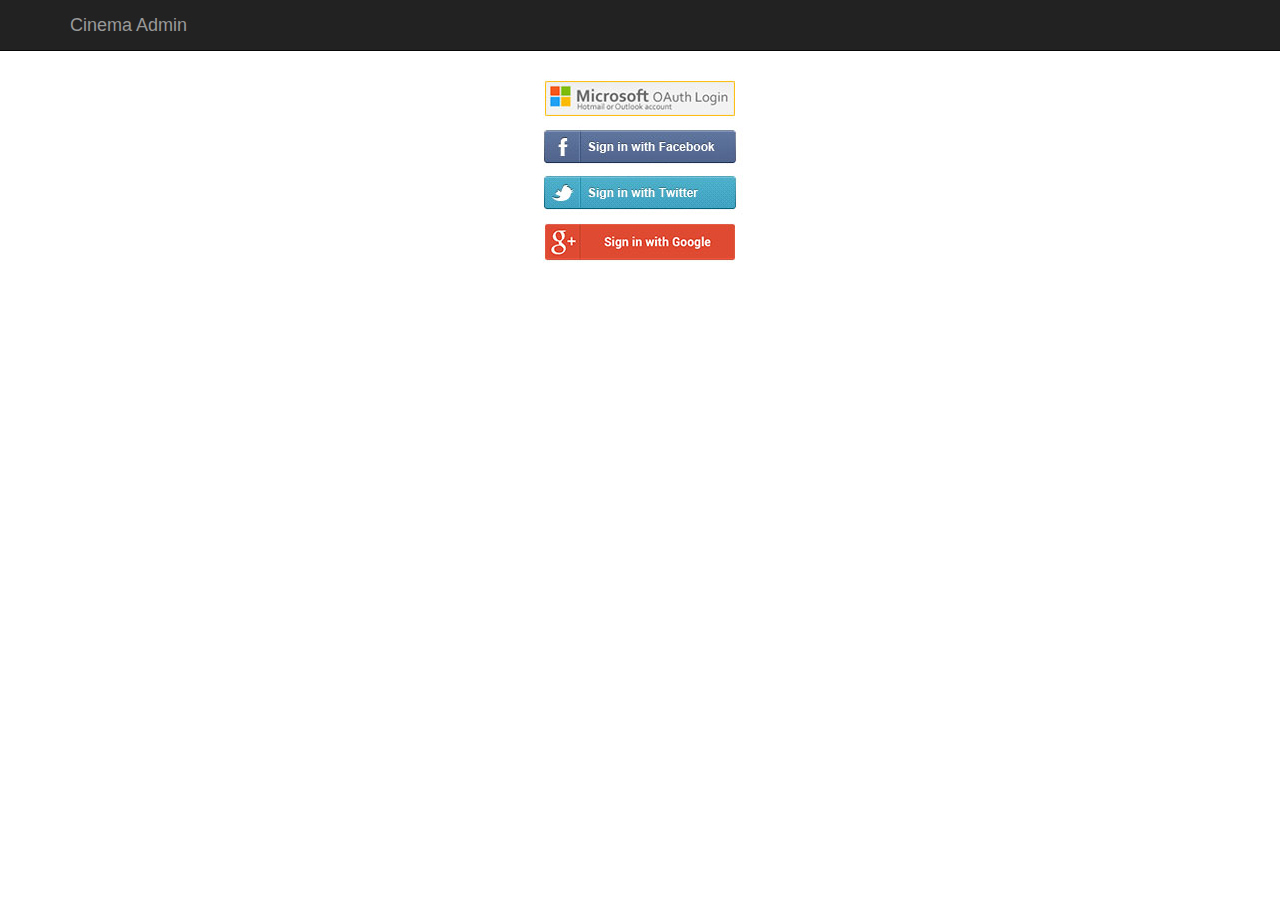
<file: admin/schedule.html>
<!DOCTYPE html>
<html lang="en">
  <head>
    <meta charset="utf-8">
    <meta name="viewport" content="width=device-width, initial-scale=1.0">
    <meta name="description" content="">
    <meta name="author" content="">
    <link rel="shortcut icon" href="./assets/ico/favicon.png">
	
    
    <title>Cinema Admin</title>

    <!-- Bootstrap core CSS -->
    <link href="./assets/css/bootstrap.min.css" rel="stylesheet">

    <!-- Custom styles for this template -->
    <link href="./assets/css/popcorn-admin.css" rel="stylesheet">
    

    <!-- HTML5 shim and Respond.js IE8 support of HTML5 elements and media queries -->
    <!--[if lt IE 9]>
      <script src="/assets/js/html5shiv.js"></script>
      <script src="/assets/js/respond.min.js"></script>
    <![endif]-->
  </head>

  <body  onLoad="GetApp();">
    <div class="navbar navbar-inverse navbar-fixed-top">
      <div class="container">
        <div class="navbar-header">
          <button type="button" class="navbar-toggle" data-toggle="collapse" data-target=".navbar-collapse">
            <span class="icon-bar"></span>
            <span class="icon-bar"></span>
            <span class="icon-bar"></span>
          </button>
          <a class="navbar-brand" href="#">Cinema Admin</a>
        </div>
        <div class="collapse navbar-collapse">
          <ul class="nav navbar-nav">
            <li><a href="index.html">Cities</a></li>
            <li><a href="cinema.html">Cinemas</a></li>
            <li><a href="pricing.html">Pricing</a></li>
            <li><a href="movies.html">Movies</a></li>
            <li class="active"><a href="schedule.html">Schedule</a></li>
            <li><a href="users.html">Users</a></li>
            <li class="colorRed"><a href="logout.html">Logout &nbsp;(<span class="adminName"></span>)</a></li>
          </ul>
        </div><!--/.nav-collapse -->        
      </div>
    </div>

    <div class="container">
      <div class="row">
      <div class="col-lg-12">
        <ul class="list-group">
        <span class="label label-info">* Basic Requirements </span>
          <li class="list-group-item">
          	<div class="input-group col-lg-6">
                <span class="label label-info">City</span>
                <select name="city" id="city"  class="form-control">
                	<option>Please select City</option>
                </select>
            </div>
            	<div class="input-group col-lg-6">
                <span class="label label-info">Cinema</span>
                <select name="cinema" id="cinema"  class="form-control">
                	<option>Please select Cinema</option>
                </select>
            </div>
            <div class="clear"></div>
          </li>
           <span class="label label-info">* Additional Info </span>
          <li class="list-group-item">
         
          	
            <div class="input-group col-lg-6">
              <span class="label label-info">Schedule Week</span> 
                <select  name="fromDate" id="fromDate" class="form-control" >
                </select>
            </div>
            	<!--<div class="input-group col-lg-6">
                 <span class="label label-info">End Date</span> 
                <input type="date" name="toDate" id="toDate" class="form-control" >
            </div>-->
            <div class="clear"></div>
          </li>
        </ul>
        </div>
        <div class="clear"></div>
        
        
        <div class="clear"></div>
         <div class="col-lg-12">
        <a id="addMovies" style="display:none;" href="javascript:void(0);" class="btn btn-primary btn-lg">Add Schedule</a>
        </div>
         <div class="clear"></div>
        <div class="col-lg-12" id="todo-items" style="display:none;">
        </div>
        
        
        
    </div><!-- /.container -->
 
		<!-- Modal -->
  <div class="modal fade" id="myModal" tabindex="-1" role="dialog" aria-labelledby="myModalLabel" aria-hidden="true">
    <div class="modal-dialog">
      <div class="modal-content">
        <div class="modal-header">
          <button type="button" class="close" data-dismiss="modal" aria-hidden="true">&times;</button>
          <h4 class="modal-title">Add Schedule</h4>
        </div>
        <div class="modal-body">
        <div class="container">
        <div class="input-group col-lg-12">
              <span class="label label-info">Movie</span> 
                <select  name="movieSelect" id="movieSelect" class="form-control" >
                </select>
            </div>
                 <div class="col-lg-12 scheduleModel">
                 <ul class="list-group" id="scheduleList">
                  </ul>
                   <button type="button" id="addSchedule" class="btn btn-default">Add Schedule</button>
                 </div>
             </div>
             </div>
        </div>
        <div class="modal-footer">
        <input type="hidden" id="movieId">
          <button type="button" class="btn btn-default" data-dismiss="modal">Cancel</button>
          <button type="button" class="btn btn-primary" id="add-item">Save</button>
        </div>
      </div><!-- /.modal-content -->
    </div><!-- /.modal-dialog -->
  </div><!-- /.modal -->
      <div class="loader">
      loading...
      </div>
     
    <!-- Bootstrap core JavaScript
    ================================================== -->
    <!-- Placed at the end of the document so the pages load faster -->
    <script src="./assets/js/jquery-2.0.3.min.js"></script>
    <script src="./assets/js/bootstrap.min.js"></script>
    <script src='./assets/js/MobileServices.Web-1.0.0.min.js'></script>
    <script src='./assets/js/moment.min.js'></script>
    <script type="text/javascript" src="./assets/js/ajaxupload.3.5.js" ></script>
    <script src="assets/js/scripts_schedule.js"></script>
    
  </body>
</html>
</file>
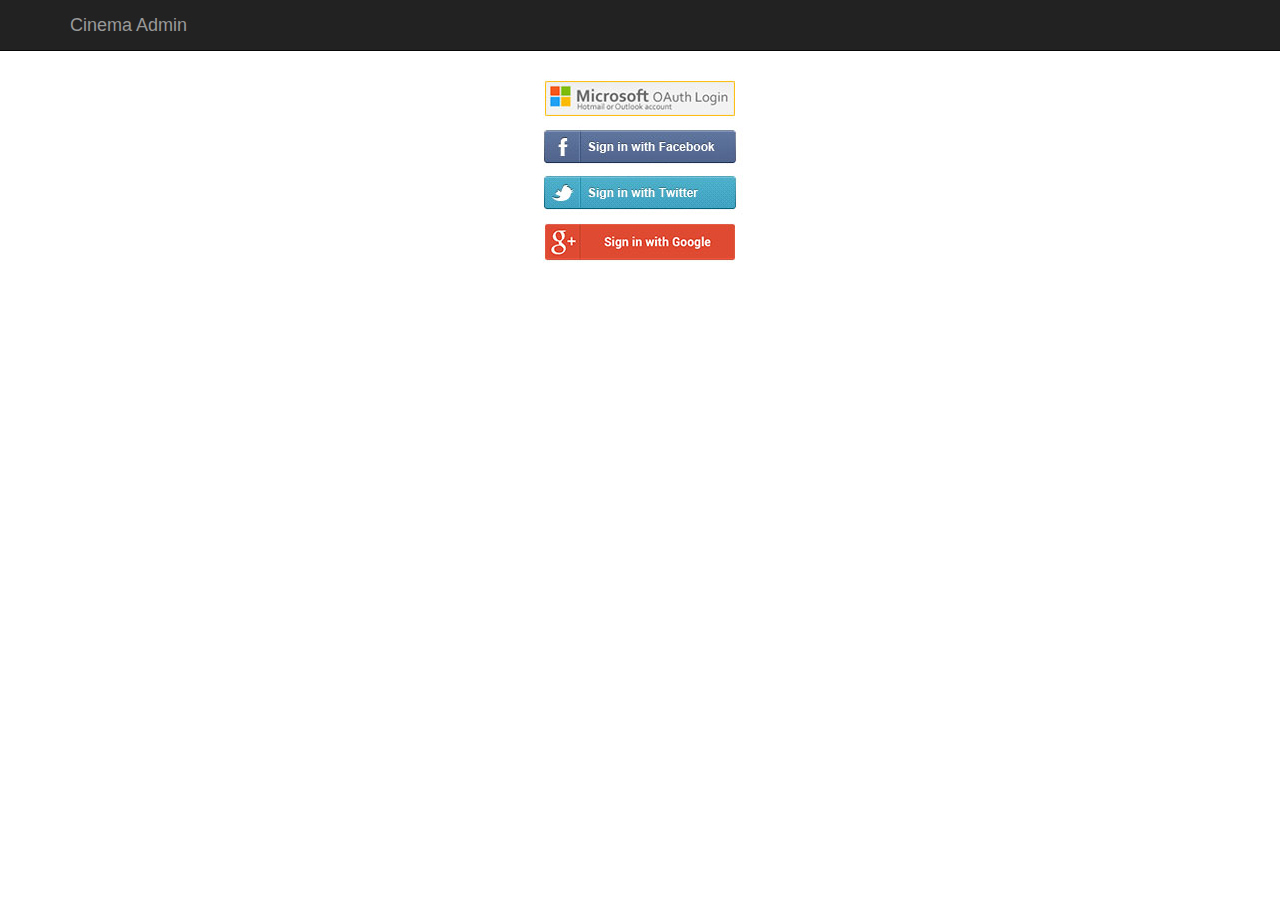
<file: admin/users.html>
<!DOCTYPE html>
<html lang="en">
  <head>
    <meta charset="utf-8">
    <meta name="viewport" content="width=device-width, initial-scale=1.0">
    <meta name="description" content="">
    <meta name="author" content="">
    <link rel="shortcut icon" href="./assets/ico/favicon.png">

    <title>Cinema Admin</title>

    <!-- Bootstrap core CSS -->
    <link href="./assets/css/bootstrap.min.css" rel="stylesheet">

    <!-- Custom styles for this template -->
    <link href="./assets/css/popcorn-admin.css" rel="stylesheet">
    
    

    <!-- HTML5 shim and Respond.js IE8 support of HTML5 elements and media queries -->
    <!--[if lt IE 9]>
      <script src="/assets/js/html5shiv.js"></script>
      <script src="/assets/js/respond.min.js"></script>
    <![endif]-->
  </head>

  <body  onLoad="GetApp();">
    <div class="navbar navbar-inverse navbar-fixed-top">
      <div class="container">
        <div class="navbar-header">
          <button type="button" class="navbar-toggle" data-toggle="collapse" data-target=".navbar-collapse">
            <span class="icon-bar"></span>
            <span class="icon-bar"></span>
            <span class="icon-bar"></span>
          </button>
          <a class="navbar-brand" href="#">Cinema Admin</a>
        </div>
        <div class="collapse navbar-collapse">
          <ul class="nav navbar-nav">
          	<li><a href="index.html">Cities</a></li>
            <li><a href="cinema.html">Cinemas</a></li>
            <li><a href="pricing.html">Pricing</a></li>
            <li><a href="movies.html">Movies</a></li>
            <li><a href="schedule.html">Schedule</a></li>
<li class="active"><a href="users.html">Users</a></li>
            <li class="colorRed"><a href="logout.html">Logout &nbsp;(<span class="adminName"></span>)</a></li>
          </ul>
        </div><!--/.nav-collapse -->    
        
           
      </div>
    </div>

    <div class="container">
      <div class="row">
        <div class="clear"></div>
         <div class="col-lg-12">
        <a id="addCity" href="javascript:void(0);" class="btn btn-primary btn-lg">Add User</a>
        </div>
         <div class="clear"></div>
        <div class="col-lg-12" id="todo-items">
        </div>
        
        
        
    </div><!-- /.container -->

		<!-- Modal -->
  <div class="modal fade" id="myModal" tabindex="-1" role="dialog" aria-labelledby="myModalLabel" aria-hidden="true">
    <div class="modal-dialog">
      <div class="modal-content">
        <div class="modal-header">
          <button type="button" class="close" data-dismiss="modal" aria-hidden="true">&times;</button>
          <h4 class="modal-title">Add User</h4>
        </div>
        <div class="modal-body">
        <div class="container">
        <div class="row">
             <div class="col-lg-12">
                <div class="col-lg-12">
                <div class="input-group col-lg-12">
                     <span class="label label-info">User Name </span> 
                    <input type="text" id="userName" class="form-control" />
                </div>
                <div class="input-group col-lg-12">
                     <span class="label label-info">User Facebook Account ID ( <span>&nbsp;To get Facebook Account ID of any user please click &nbsp;<a href="http://findmyfacebookid.com/" target="_blank">here</a></span> ) </span> 
                     
                    <input type="text" id="userFb" class="form-control" />
                </div>
                <div class="input-group col-lg-12">
                     <span class="label label-info">User Twitter Account ID ( <span>&nbsp;To get Twitter Account ID of any user please click &nbsp;<a href="http://tweeterid.com/" target="_blank">here</a></span> ) </span> 
                     
                    <input type="text" id="userTwt" class="form-control" />
                </div>
                <div class="input-group col-lg-12">
                     <span class="label label-info">User Google Account ID (<span>&nbsp;To get Google Account ID of any user please click &nbsp;<a href="http://www.cabanova.com/help/Knowledgebase/Article/View/970/196/how-do-i-find-my-google-plus-profile-id-google" target="_blank">here</a></span> ) </span> 
                    
                    <input type="text" id="userGoogle" class="form-control" />
                </div>
                <div class="input-group col-lg-12">
                     <span class="label label-info">User Microsoft Account ID ( <span>&nbsp;To get Microsoft Account ID of any user please click &nbsp;<a href="http://msdn.microsoft.com/en-us/library/bing-ads-overview-account-customer-identifiers.aspx" target="_blank">here</a></span> ) </span> 
                    <input type="text" id="userMicro" class="form-control" />
                </div>
                <div class="input-group col-lg-12">
                     <span class="label label-info">User Status  </span> 
                  		<select class="form-control" id="userStatus">
                            <option value="1">Active</option>
                             <option value="0">InActive</option>
                        </select>
                </div>
               
                </div>
                </div>
                </div>
              <div class="clear"></div>
                  
                 </div>
             </div>
             </div>
        </div>
        <div class="modal-footer">
        <input type="hidden" id="userId">
          <button type="button" class="btn btn-default" data-dismiss="modal">Cancel</button>
          <button type="button" class="btn btn-primary" id="add-item">Save</button>
        </div>
      </div><!-- /.modal-content -->
    </div><!-- /.modal-dialog -->
  </div><!-- /.modal -->
   <div class="loader">
      loading...
      </div>
    <!-- Bootstrap core JavaScript
    ================================================== -->
    <!-- Placed at the end of the document so the pages load faster -->
    <script src="./assets/js/jquery-2.0.3.min.js"></script>
    <script src="./assets/js/bootstrap.min.js"></script>
    <script src='./assets/js/MobileServices.Web-1.0.0.min.js'></script>
    <script type="text/javascript" src="./assets/js/ajaxupload.3.5.js" ></script>
    <script src="./assets/js/scripts_users.js"></script>
    
  </body>
</html>
</file>
<file: admin/assets/css/popcorn-admin.css>
body {
  padding-top: 50px;
}
.starter-template {
  padding: 40px 15px;
  text-align: center;
}
.clear{
	clear:both;
	min-height:10px;
}
.pricingText{
	text-align:right;
}
.clearOnly{
	clear:both;
}
.movieTitle{
	font-size:20px;
}
.closeSch{
	float:right;
}
.loader{
	position:fixed;
	right:10px;
	top:10px;
	font-size:20px;
	color:white;
	z-index:9999;
}
.iconPlay{
	position: relative;
	left: 45px;
	top: -136px;
	display: inline-block;
	width: 51px;
}
.floatRight{
	float:right;
}
.colorRed a{
	color:#428bca !important;
}
.hideMe{
	display:none !important;
}
.label-info{
	margin-top: 7px;
	display: inline-block;
	width: auto;
	padding: 5px;

}
@media (min-width: 768px)  and (max-width:991px){
	.container .row:nth-child(1) {
		padding-top: 59px;
	}
}
</file>
<file: assets/css/popcorn-admin.css>
body {
  padding-top: 50px;
}
.starter-template {
  padding: 40px 15px;
  text-align: center;
}
.clear{
	clear:both;
	min-height:10px;
}
.pricingText{
	text-align:right;
}
.clearOnly{
	clear:both;
}
.movieTitle{
	font-size:20px;
}
.closeSch{
	float:right;
}
.loader{
	position:fixed;
	right:10px;
	top:10px;
	font-size:20px;
	color:white;
	z-index:9999;
}
</file>
